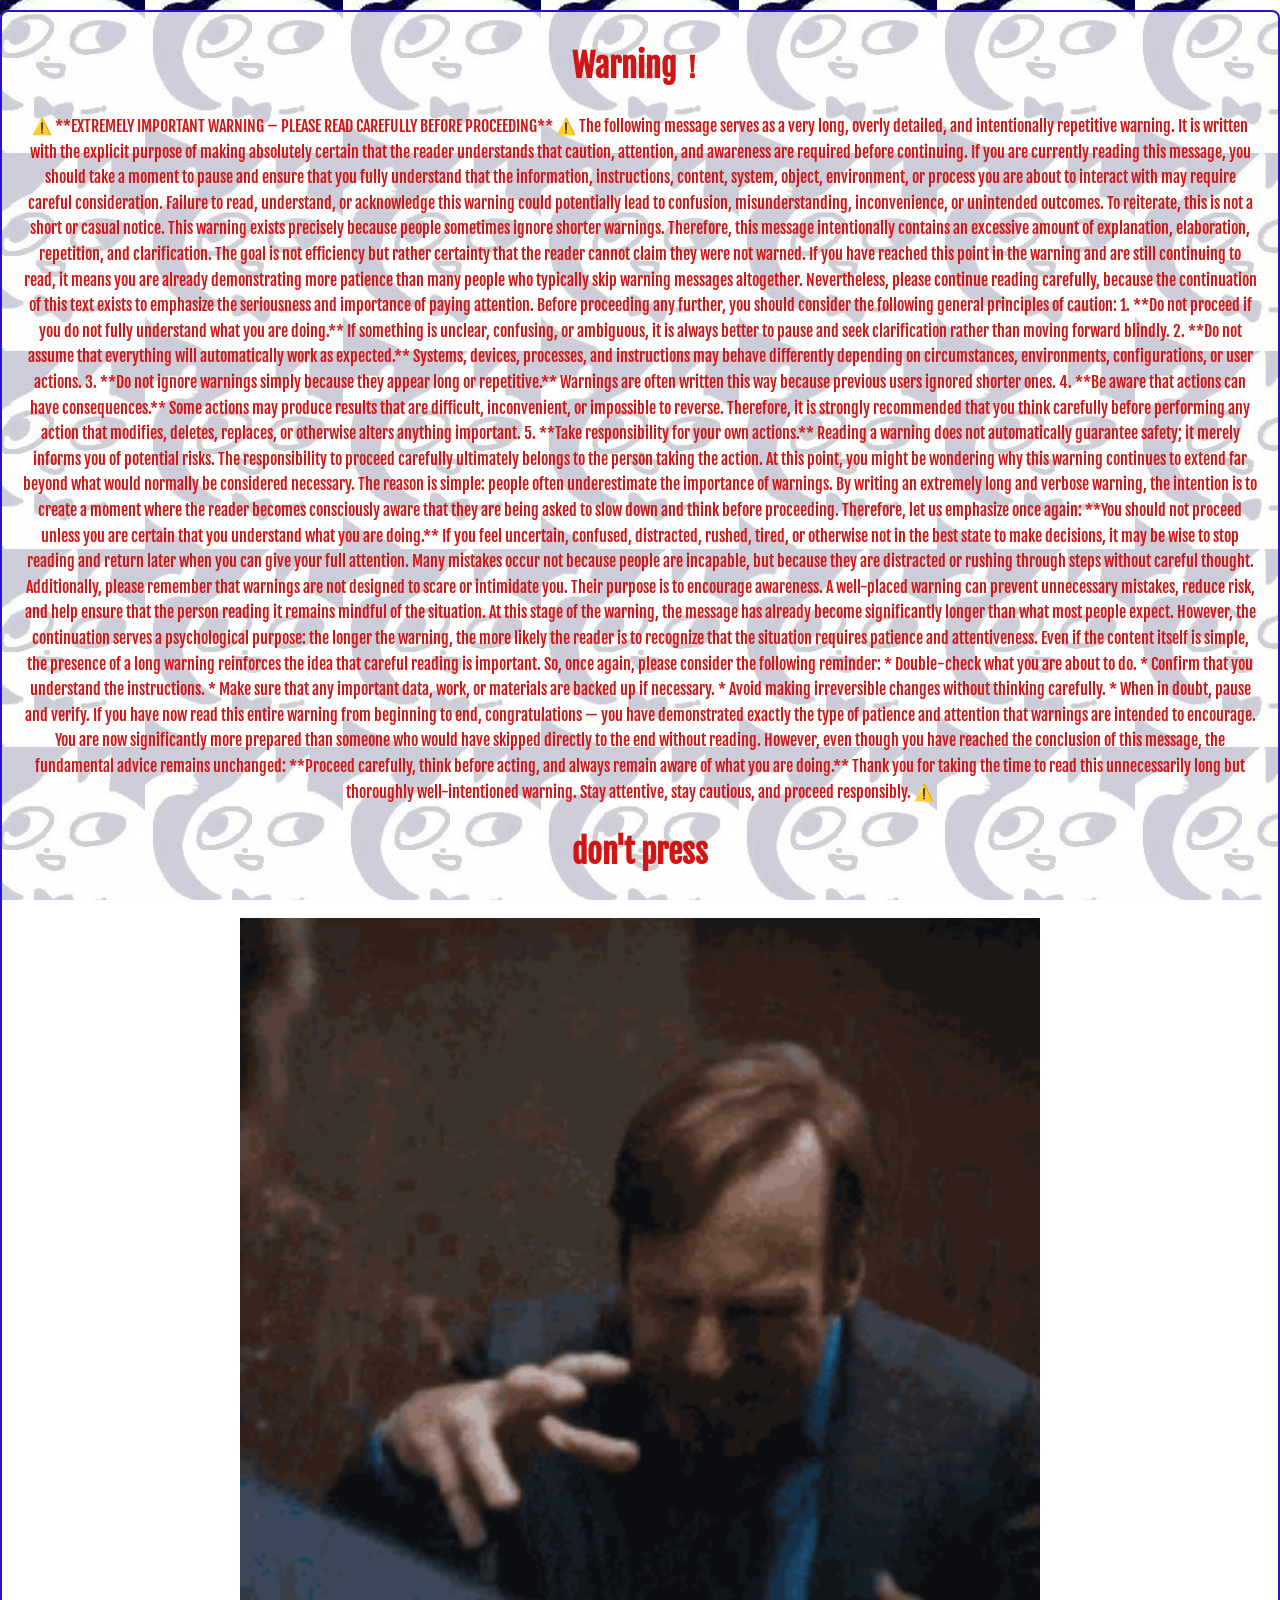
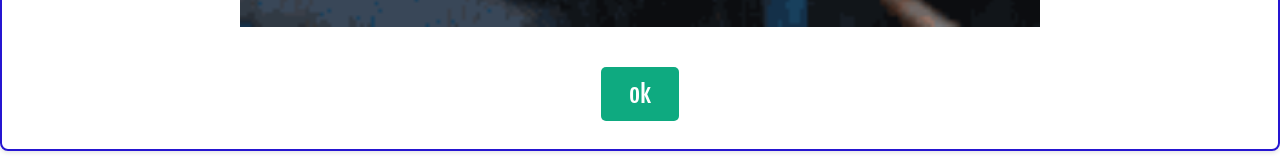
<file: index.html>
<!DOCTYPE html>
<html lang="en">
<head>
  <meta charset="UTF-8">
  <link href="https://fonts.googleapis.com/css2?family=Fjalla+One&display=swap" rel="stylesheet" crossorigin>
  <link rel="stylesheet" href="style.css">
  <script src="main.js"></script>
  <title>WTF</title>
  
</head>
<body>
<div class="text-box">
  <div>
    <h1>Warning！</h1>
  </div>

  <div>
    <p >⚠️ **EXTREMELY IMPORTANT WARNING – PLEASE READ CAREFULLY BEFORE PROCEEDING** ⚠️

The following message serves as a very long, overly detailed, and intentionally repetitive warning. It is written with the explicit purpose of making absolutely certain that the reader understands that caution, attention, and awareness are required before continuing. If you are currently reading this message, you should take a moment to pause and ensure that you fully understand that the information, instructions, content, system, object, environment, or process you are about to interact with may require careful consideration. Failure to read, understand, or acknowledge this warning could potentially lead to confusion, misunderstanding, inconvenience, or unintended outcomes.

To reiterate, this is not a short or casual notice. This warning exists precisely because people sometimes ignore shorter warnings. Therefore, this message intentionally contains an excessive amount of explanation, elaboration, repetition, and clarification. The goal is not efficiency but rather certainty that the reader cannot claim they were not warned. If you have reached this point in the warning and are still continuing to read, it means you are already demonstrating more patience than many people who typically skip warning messages altogether. Nevertheless, please continue reading carefully, because the continuation of this text exists to emphasize the seriousness and importance of paying attention.

Before proceeding any further, you should consider the following general principles of caution:

1. **Do not proceed if you do not fully understand what you are doing.**
   If something is unclear, confusing, or ambiguous, it is always better to pause and seek clarification rather than moving forward blindly.

2. **Do not assume that everything will automatically work as expected.**
   Systems, devices, processes, and instructions may behave differently depending on circumstances, environments, configurations, or user actions.

3. **Do not ignore warnings simply because they appear long or repetitive.**
   Warnings are often written this way because previous users ignored shorter ones.

4. **Be aware that actions can have consequences.**
   Some actions may produce results that are difficult, inconvenient, or impossible to reverse. Therefore, it is strongly recommended that you think carefully before performing any action that modifies, deletes, replaces, or otherwise alters anything important.

5. **Take responsibility for your own actions.**
   Reading a warning does not automatically guarantee safety; it merely informs you of potential risks. The responsibility to proceed carefully ultimately belongs to the person taking the action.

At this point, you might be wondering why this warning continues to extend far beyond what would normally be considered necessary. The reason is simple: people often underestimate the importance of warnings. By writing an extremely long and verbose warning, the intention is to create a moment where the reader becomes consciously aware that they are being asked to slow down and think before proceeding.

Therefore, let us emphasize once again:

**You should not proceed unless you are certain that you understand what you are doing.**

If you feel uncertain, confused, distracted, rushed, tired, or otherwise not in the best state to make decisions, it may be wise to stop reading and return later when you can give your full attention. Many mistakes occur not because people are incapable, but because they are distracted or rushing through steps without careful thought.

Additionally, please remember that warnings are not designed to scare or intimidate you. Their purpose is to encourage awareness. A well-placed warning can prevent unnecessary mistakes, reduce risk, and help ensure that the person reading it remains mindful of the situation.

At this stage of the warning, the message has already become significantly longer than what most people expect. However, the continuation serves a psychological purpose: the longer the warning, the more likely the reader is to recognize that the situation requires patience and attentiveness. Even if the content itself is simple, the presence of a long warning reinforces the idea that careful reading is important.

So, once again, please consider the following reminder:

* Double-check what you are about to do.
* Confirm that you understand the instructions.
* Make sure that any important data, work, or materials are backed up if necessary.
* Avoid making irreversible changes without thinking carefully.
* When in doubt, pause and verify.

If you have now read this entire warning from beginning to end, congratulations — you have demonstrated exactly the type of patience and attention that warnings are intended to encourage. You are now significantly more prepared than someone who would have skipped directly to the end without reading.

However, even though you have reached the conclusion of this message, the fundamental advice remains unchanged:

**Proceed carefully, think before acting, and always remain aware of what you are doing.**

Thank you for taking the time to read this unnecessarily long but thoroughly well-intentioned warning. Stay attentive, stay cautious, and proceed responsibly. ⚠️
</p>
  </div>

  <div>
    <h1>don't press</h1>
    <img id="deng" src="i-drive.png">
  </div>

  <!--<div class="circle"> </div>-->
  <div class="container"></div>
  <!--<input type="range" class="slider" min="0" max="100" value="50">-->

  <button id="click-button" class="button">ok</button>


</body>
</html>
</file>
<file: style.css>
@import url('https://fonts.googleapis.com/css2?family=Fjalla+One&display=swap');

.text-box {
  display: inline-block; /* 框文本*/
  background-color: rgba(255, 255, 255, 0.8); 
  padding: 8px 20px; 
  border-radius: 8px; 
  border: 2px solid #2515d1; 
  box-shadow: 0 2px 4px rgba(0, 0, 0, 0.1); /* 阴影*/
  margin: 10px auto; 
}

body {
    
      text-align: center;
      margin: 0;
      font-family: 'Fjalla One', sans-serif;
      line-height: 1.6;
      color: #d11515;
      background-image: url("1.jpg");
            background-size: auto;
            background-position: center;
            background-repeat: repeat;
            background-attachment: fixed;
    
    animation: bg-scroll 8s linear infinite;
}
@keyframes bg-scroll {
  0% {
    background-position: 0 0;
  }
  100% {
    background-position: 2000px 0;
  }
}

            
    
    .Location {
      position: relative;
      width: 500px;
      margin: 0 auto;
    }
    .circle{
      width: 100px;
      height: 100px; 
      background: blue;
      border-radius: 50%;
      margin: 20px auto;
      display: block;
    }
    .container {
      position: relative;
      width: 500px;
      margin: 0 auto;
      
    }
    /*.slider{
      width: 500px;
      height: 10px; 
      margin: 30px 0;
      -webkit-appearance: none;
      appearance: none;
      background-color: #34B3A0;
      outline: none
    
    }
    .slider::-webkit-slider-thumb{
      width: 36px;
      height: 36px; 
      border-radius: 50%;
      -webkit-appearance: none;
      appearance: none;
      background-color: #5863a9;
      outline: none;
      cursor: pointer;
      transition: all 0.5s ease-out 0.1s;
      border: 3px solid #ffffff;
    } */

    img {
            width: 90%;
            max-width: 800px;
            display: block;
            margin: 40px auto;
        }
    
    .button{
      font-family: 'Fjalla One', sans-serif;
      padding: 12px 28px;
      cursor: pointer;
      border:none;
      box-shadow: none;
      border-radius: 5px;
      background-color:#0eaa80;
      font-size: 24px;
      margin: 20px auto; /* 按钮居中 */
      display: block;    
      transition: all 0.3s ease; /* 悬浮动效过渡 */
      color: white;      
    }

    
    .button:hover {
      background-color: #0b8e6b;
      transform: scale(1.1);     /* 放大 */
      box-shadow: 0 4px 8px rgba(0,0,0,0.2); /* 悬浮阴影 */
    }

    
    .button-animation{
      animation: grow 1s ease; 
    }

    
    .opacity-0{
      opacity: 0;
      transition: opacity 0.5s ease; /* 透明过渡 */
    }

    @keyframes grow {
      0%{
        scale:1;
      }
      80%{
        scale:1.5
      }
      100%{
        scale:1;
      }
    }
</file>
